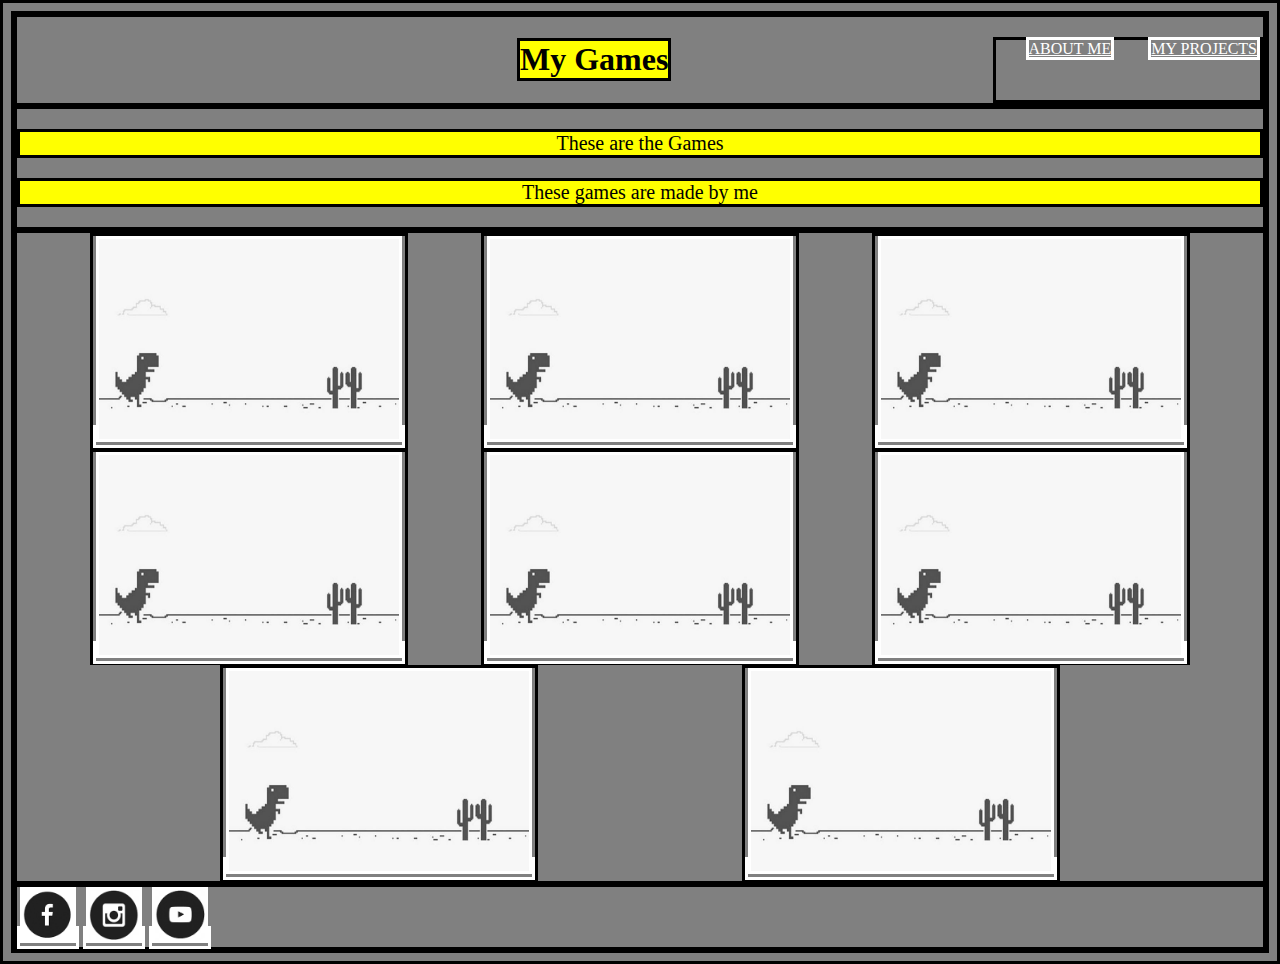
<file: index.html>
<!DOCTYPE html>
<html>
<head>
    <title>
        My Games
    </title>
    
    <link rel = "stylesheet" type = "text/css" href = "style.css"/>
</head>
<body>
    <div class = "header">
    <h1>My Games</h1>
    <div class = "links">
    <a href = "aboutMe.html">ABOUT ME</a>
    <a href = myProjects.html>MY PROJECTS</a>
    </div>
    </div>

    <div class = "descripition">
    <p>These are the Games </p>
    <p>These games are made by me</p>
    </div>

    <div class = "content">
    <div class = "games">
    <a href = "http://www.trex-game.skipser.com/"><img src ="Trex.jpeg" width = 300 height=200/></a>
    <p>Trex Game</p>

    </div>
    <div class = "games">
    <a href = "http://www.trex-game.skipser.com/"><img src ="Trex.jpeg" width = 300 height=200/></a>
    <p>Trex Game</p>
    </div>

    <div class = "games">
    <a href = "http://www.trex-game.skipser.com/"><img src ="Trex.jpeg" width = 300 height=200/></a>
    <p>Trex Game</p>
    </div>

    <div class = "games">
    <a href = "http://www.trex-game.skipser.com/"><img src ="Trex.jpeg" width = 300 height=200/></a>
    <p>Trex Game</p>
    </div>

    <div class = "games">
    <a href = "http://www.trex-game.skipser.com/"><img src ="Trex.jpeg" width = 300 height=200/></a>
    <p>Trex Game</p>
    </div>

    <div class = "games">
    <a href = "http://www.trex-game.skipser.com/"><img src ="Trex.jpeg" width = 300 height=200/></a>
    <p>Trex Game</p>
    </div>

    <div class = "games">
    <a href = "http://www.trex-game.skipser.com/"><img src ="Trex.jpeg" width = 300 height=200/></a>
    <p>Trex Game</p>
    </div>

    <div class = "games">
    <a href = "http://www.trex-game.skipser.com/"><img src ="Trex.jpeg" width = 300 height=200/></a>
    <p>Trex Game</p>
    </div>

    </div>

    <div class = "icons">
    <a href = "Icons/fb.html"><img src = "Icons/fb.png"width = 50 height= 50/></a>
    <a href = "Icons/insta.html"><img src = "Icons/insta.png"width = 50 height= 50/></a>
    <a href = "Icons/youtube.html"><img src = "Icons/youtube.png"width = 50 height= 50/></a>
    </div>


</body>

</html>
</file>
<file: style.css>
*{
            border: solid;
        }
        h1{
            background-color: yellow;
        }
        p{
            background-color: yellow;
        }
        body{
            background-color:grey;
        }
        .header{
             display: flex;
             justify-content: space-between;
        }
        .descripition{
            text-align: center;
            font-size: 20px;
        }
        .content{
            display: flex;
            flex-wrap: wrap;
            justify-content: space-evenly;
        }
        .games{
           position: relative;
        }
        .games p{
            position: absolute;
            top:50%;
            right:40%;
            
        }
        .games p{
            opacity: 0;
        }
        .games:hover p{
           opacity: 1;
        }
        .games:hover img{
            opacity: 0.3;
        }
        a:link{
            color:white
        }
        a:visited{
            color:yellow
        }
        .links a{
            margin-left:30px;
          
        }
        .links{
            margin-top: 20px;
        }
        .header h1{
            margin-left: 500px;
        }
</file>
